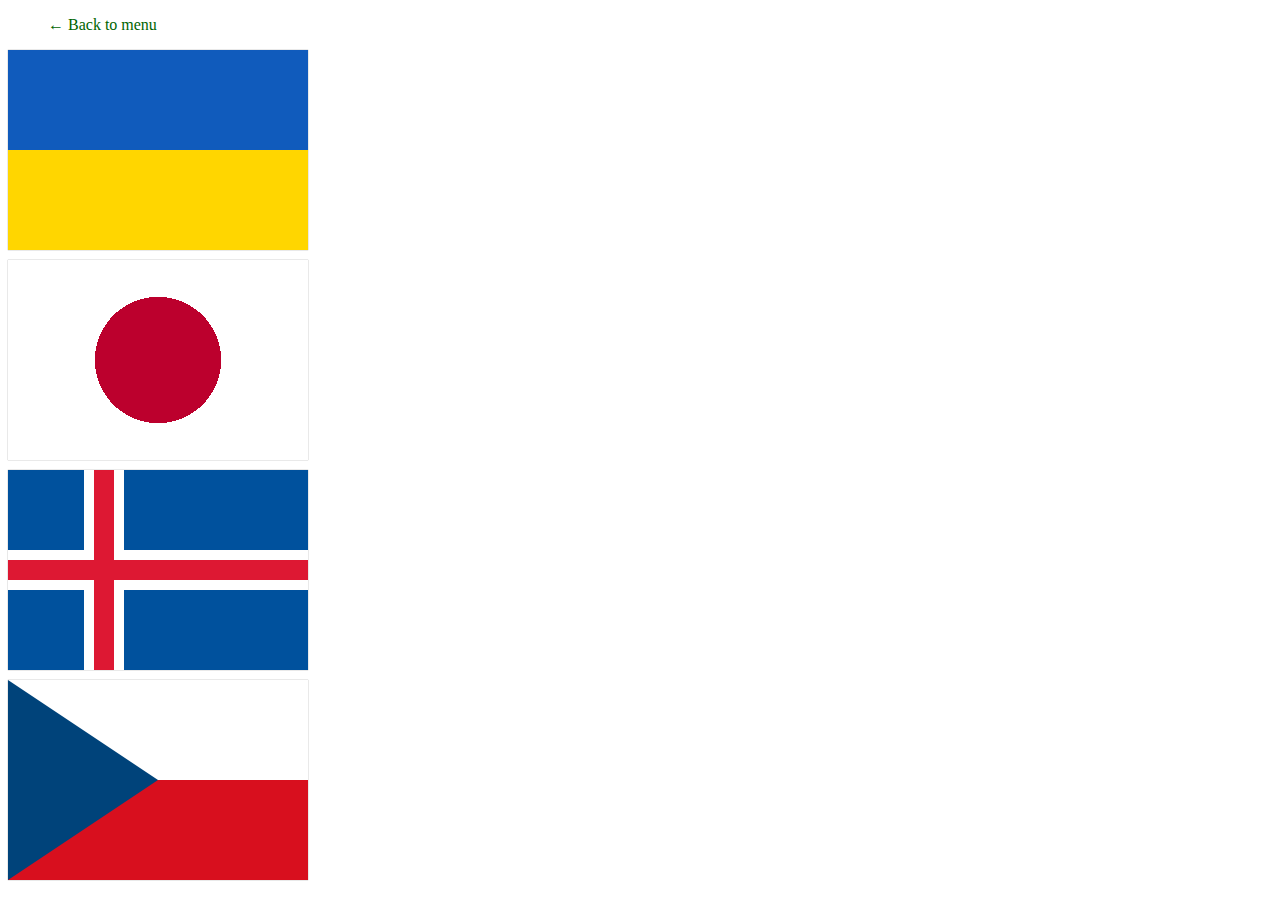
<file: firstTask/firstTask.html>
<!DOCTYPE html>
<html lang="en">
  <head>
    <meta charset="UTF-8" />
    <meta http-equiv="X-UA-Compatible" content="IE=edge" />
    <meta name="viewport" content="width=device-width, initial-scale=1.0" />
    <link rel="stylesheet" href="./css/firstTask.css" />
    <title>First Task</title>
  </head>
  <body>
    <ul>
      <li><a href="../index.html">&larr; Back to menu</a></li>
    </ul>
    <div class="flag flag-ukraine"></div>
    <div class="flag flag-japan"></div>
    <div class="flag flag-iceland"></div>
    <div class="flag flag-czech-republic"></div>
  </body>
</html>
</file>
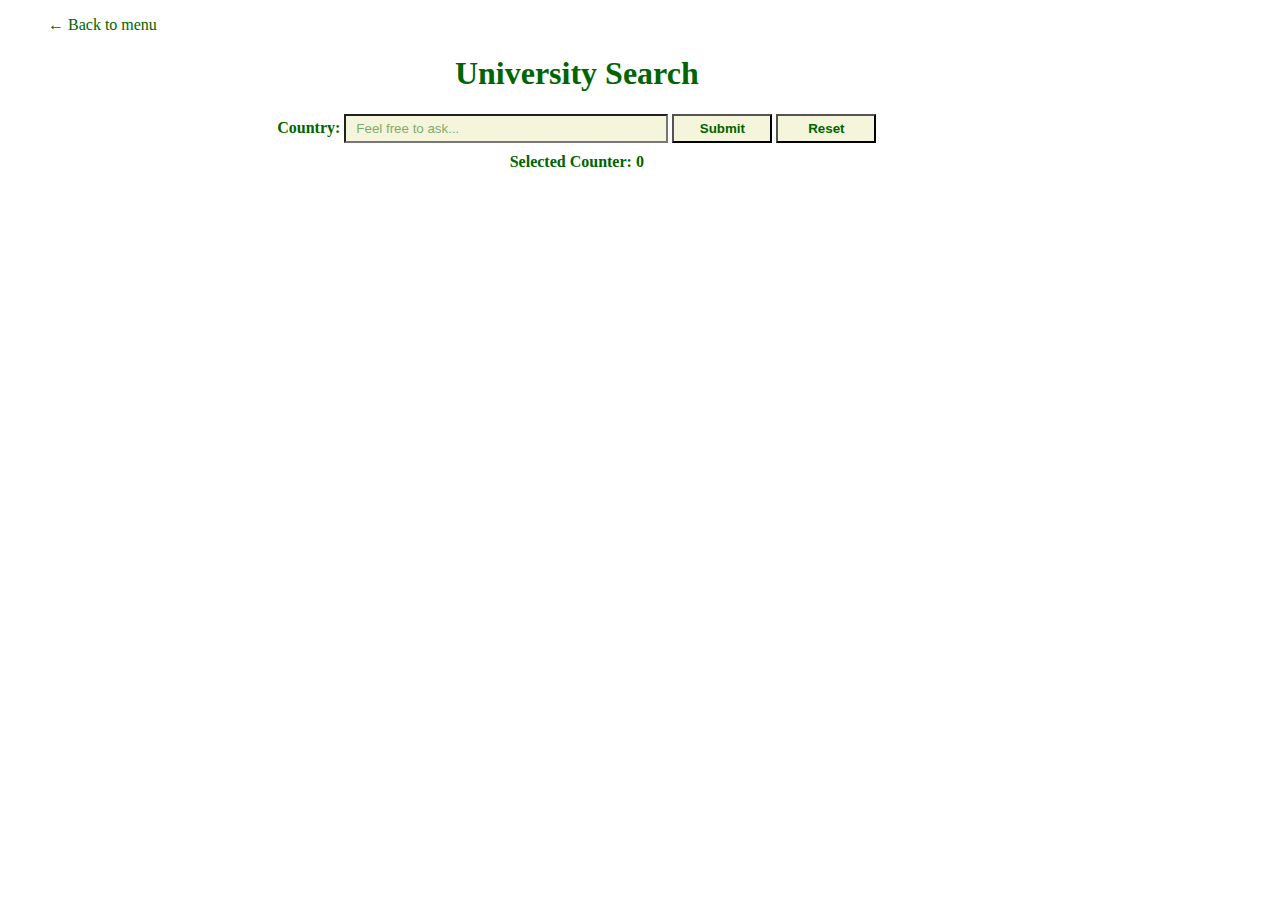
<file: thirdTask/thirdTask.html>
<!DOCTYPE html>
<html lang="en">
  <head>
    <meta charset="UTF-8" />
    <meta http-equiv="X-UA-Compatible" content="IE=edge" />
    <meta name="viewport" content="width=device-width, initial-scale=1.0" />
    <title>University Search</title>
    <link rel="stylesheet" href="./css/thirdTask.css" />
  </head>
  <body>
    <ul>
      <li><a class="back-home" href="../index.html">&larr; Back to menu</a></li>
    </ul>

    <header>
      <h1>University Search</h1>
      <label for="country-input">Country:</label>
      <input type="text" id="country-input" placeholder="Feel free to ask..." />
      <button id="submit-button">Submit</button>
      <button id="reset-button">Reset</button>

      <div class="checkbox-count">
        <label>Selected Counter: <span id="selected-count">0</span></label>
      </div>
    </header>

    <div id="results"></div>

    <script src="./js/thirdTask.js"></script>
  </body>
</html>
</file>
<file: firstTask/css/firstTask.css>
ul, li, a{
    text-decoration: none;
    list-style: none;
    color: darkgreen;
}
.flag {
    position: relative;
    width: 300px;
    height: 200px;
    box-shadow: 0 0 1px rgba(0, 0, 0, 0.5);
    overflow: hidden;
    margin-bottom: 10px;
}

.flag-ukraine {
        background: linear-gradient(#105bbc 50%, #ffd600 0);
    }
.flag-japan {
        background: radial-gradient(circle at 50%, #bc002d 35%, #fff 0);
    }


.flag-iceland {
    background: linear-gradient(#00519d 40%,
        #fff 40%,
        #fff 45%,
        #dd1833 45%,
        #dd1833 55%,
        #fff 55%,
        #fff 60%,
        #00519d 0);
}
.flag-iceland::before {
    position: absolute;
    content: "";
    left: 86px;
    background: #dd1833;
    height: 50%;
    width: 20px;
    box-shadow: 0 100px #dd1833, 10px -12px white, -10px -12px white,
        10px 110px white, -10px 110px white;
}
.flag-czech-republic {
    background: linear-gradient(#fff 50%, #d80f1e 0);
}

.flag-czech-republic::before {
    position: absolute;
    content: "";
    border-width: 100px 150px;
    border-style: solid;
    border-color: transparent transparent transparent #00437a;
}
</file>
<file: thirdTask/css/thirdTask.css>
ul,
li,
a {
    text-decoration: none;
    list-style: none;
    color: black;
}
header{
    width: 90%;
    text-align: center;
}
h1, label, button{
    color: darkgreen;
    font-weight: bold;
}
.back-home{
color: darkgreen;
}
#country-input{
    width: 300px;
    padding: 5px 10px;
    background-color: beige;
}
input::placeholder{
    color: darkgreen;
    opacity: 0.5;
}
button{
    background-color: beige;
    width: 100px;
    padding: 5px 0;
}
table {
    border-collapse: collapse;
    width: 100%;
}

th,
td {
    border: 1px solid black;
    padding: 8px;
    text-align: center;
}
td:nth-child(2){
    text-align: left;
}
th {
    background-color: beige;
    color: darkgreen;
    text-align: center;
}

.checkbox-count {
    margin: 10px;
}
</file>
